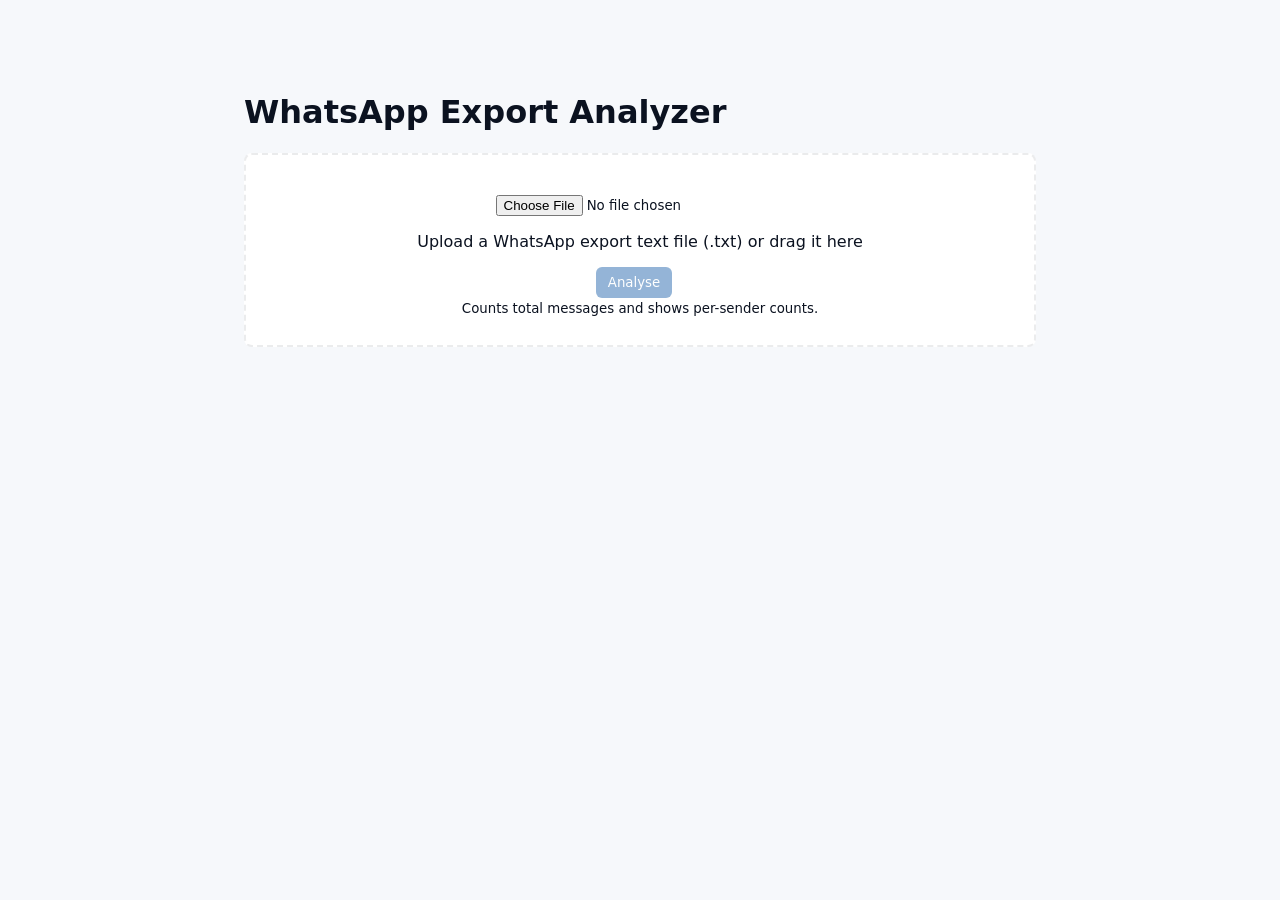
<file: index.html>
<!doctype html>
<html lang="en">
<head>
  <meta charset="utf-8" />
  <meta name="viewport" content="width=device-width,initial-scale=1" />
  <title>WhatsApp Export Analyzer</title>
  <link rel="stylesheet" href="style.css">
</head>
<body>
  <main class="container">
    <h1>WhatsApp Export Analyzer</h1>

    <div class="uploader" id="drop-area">
      <input id="fileInput" type="file" accept=".txt" />
      <p>Upload a WhatsApp export text file (.txt) or drag it here</p>
      <div class="controls">
        <button id="analyzeBtn" disabled>Analyse</button>
        <span id="file-info" class="file-info"></span>
      </div>
      <small>Counts total messages and shows per-sender counts.</small>
    </div>

    <section id="results" class="hidden">
      <h2>Results</h2>
      <ul id="stats">
        <li><strong>Total messages:</strong> <span id="total">0</span></li>
        <li><strong>Unique senders:</strong> <span id="senders">0</span></li>
        <li><strong>Media messages:</strong> <span id="media">0</span></li>
      </ul>

      <div id="per-sender">
        <h3>Messages per sender</h3>
        <table id="sender-table">
          <thead><tr><th>Sender</th><th>Messages</th><th>Media</th></tr></thead>
          <tbody></tbody>
        </table>
      </div>
    </section>
  </main>

  <script src="script.js"></script>
</body>
</html>
</file>
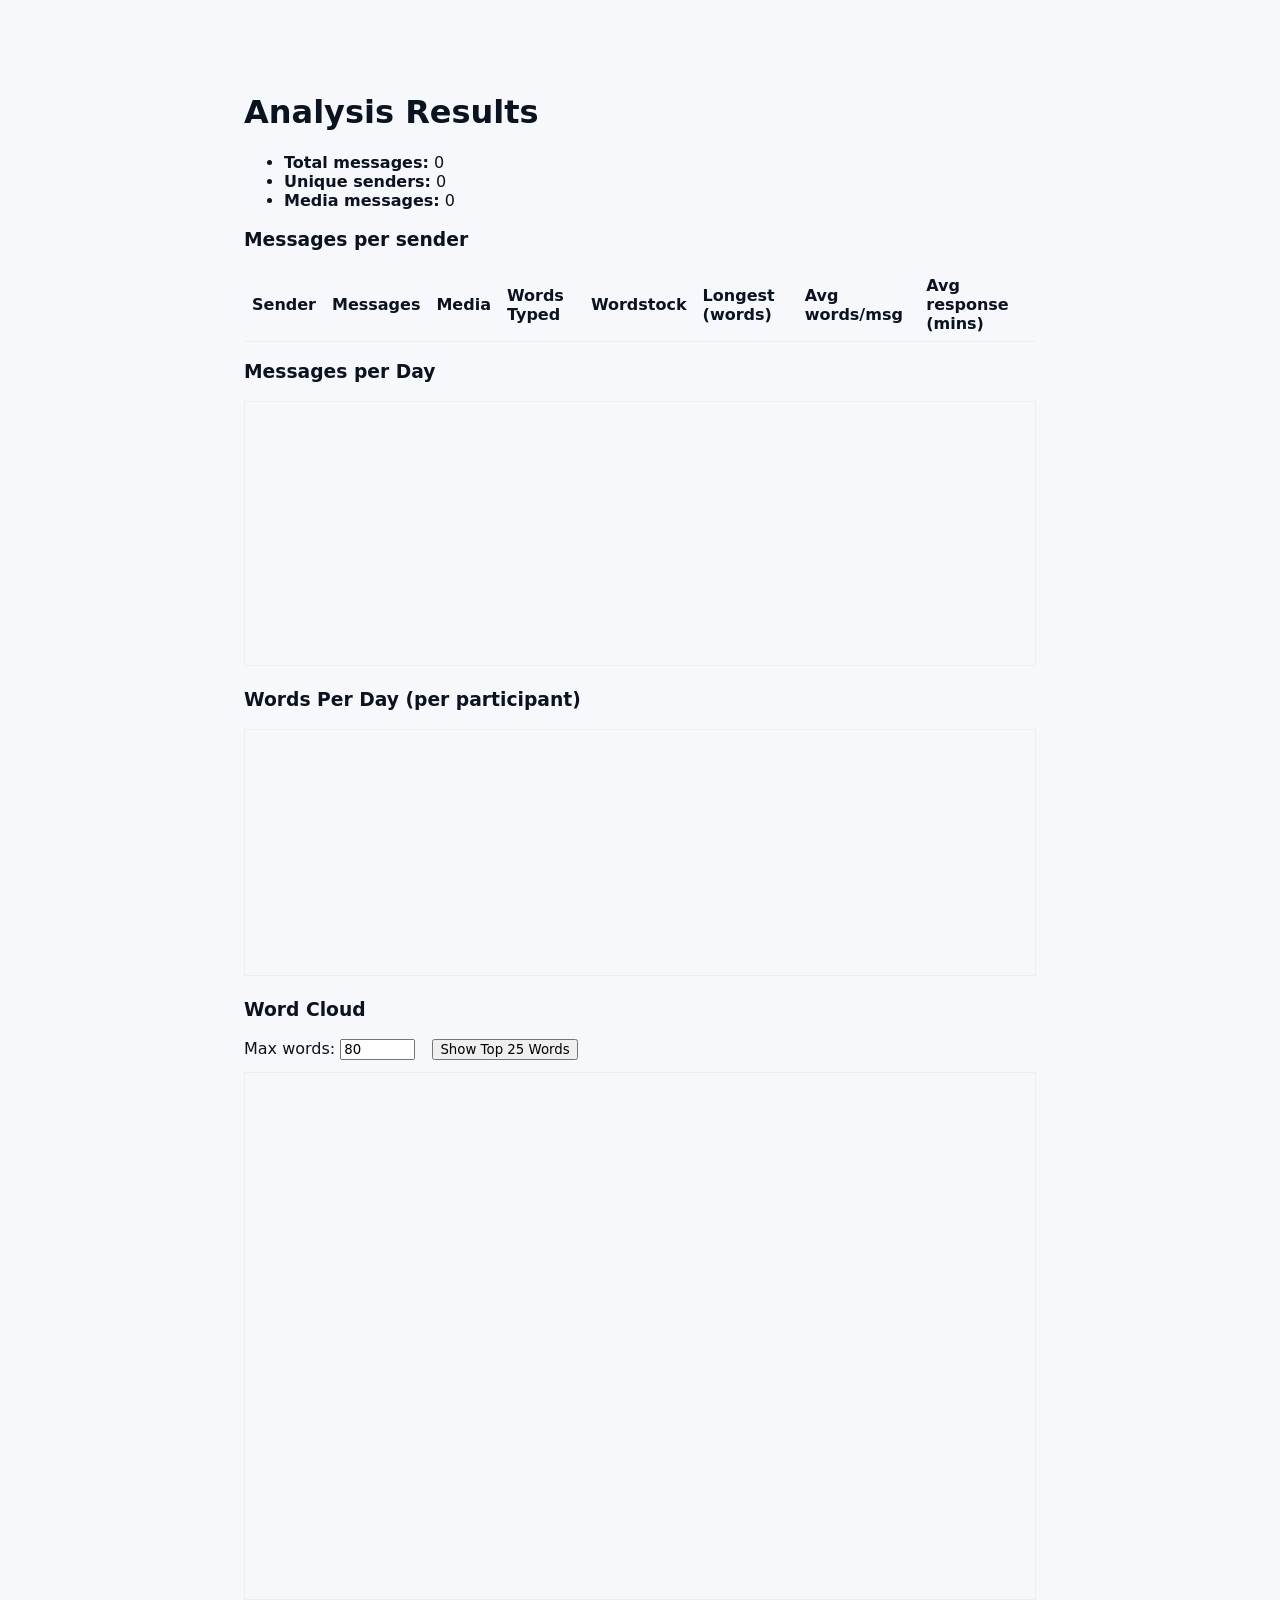
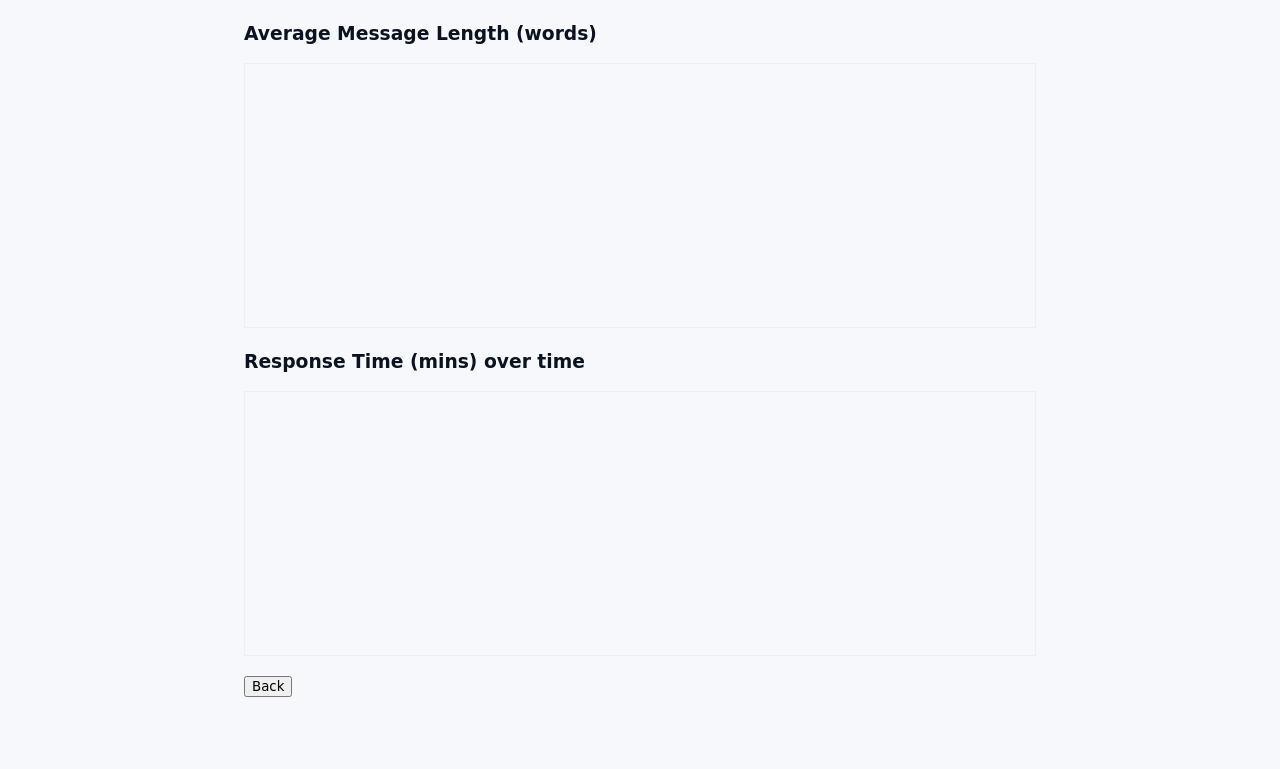
<file: results.html>
<!doctype html>
<html lang="en">
<head>
  <meta charset="utf-8" />
  <meta name="viewport" content="width=device-width,initial-scale=1" />
  <title>WhatsApp Analysis Results</title>
  <link rel="stylesheet" href="style.css">
</head>
<body>
  <main class="container">
    <h1>Analysis Results</h1>

    <section id="results-section">
      <ul id="stats">
        <li><strong>Total messages:</strong> <span id="total">0</span></li>
        <li><strong>Unique senders:</strong> <span id="senders">0</span></li>
        <li><strong>Media messages:</strong> <span id="media">0</span></li>
      </ul>

      <div id="per-sender">
        <h3>Messages per sender</h3>
        <table id="sender-table">
          <thead><tr><th>Sender</th><th>Messages</th><th>Media</th><th>Words Typed</th><th>Wordstock</th><th>Longest (words)</th><th>Avg words/msg</th><th>Avg response (mins)</th></tr></thead>
          <tbody></tbody>
        </table>
      </div>

      <div id="participants" style="margin-top:12px"></div>

      <div id="emoji-stats" style="margin-top:12px"></div>

      <div id="daily-graph" style="margin-top:18px">
        <h3>Messages per Day</h3>
        <canvas id="dayCanvas" width="900" height="300" style="border:1px solid #eee;width:100%;max-width:900px;height:auto"></canvas>
        <div id="dayLegend" style="margin-top:8px;font-size:13px"></div>
      </div>

      <div id="words-day-graph" style="margin-top:12px">
        <h3>Words Per Day (per participant)</h3>
        <canvas id="wordsDayCanvas" width="900" height="280" style="border:1px solid #eee;width:100%;max-width:900px;height:auto"></canvas>
        <div id="wordsDayLegend" style="margin-top:8px;font-size:13px"></div>
      </div>

      <div id="wordcloud-controls" style="margin-top:18px">
        <h3>Word Cloud</h3>
        <label>Max words: <input id="maxWords" type="number" value="80" min="10" max="500"/></label>
        <button id="genCloud" style="margin-left:12px">Show Top 25 Words</button>
      </div>

      <div style="margin-top:12px">
        <canvas id="wordCanvas" width="900" height="600" style="border:1px solid #eee;width:100%;max-width:900px;height:auto"></canvas>
      </div>

      <div id="topWords" style="margin-top:12px;display:none"></div>

      <div id="avg-length" style="margin-top:18px">
        <h3>Average Message Length (words)</h3>
        <canvas id="avgCanvas" width="900" height="300" style="border:1px solid #eee;width:100%;max-width:900px;height:auto"></canvas>
        <div id="avgLegend" style="margin-top:8px;font-size:13px"></div>
      </div>

      <div id="response-time" style="margin-top:18px">
        <h3>Response Time (mins) over time</h3>
        <canvas id="respCanvas" width="900" height="300" style="border:1px solid #eee;width:100%;max-width:900px;height:auto"></canvas>
        <div id="respLegend" style="margin-top:8px;font-size:13px"></div>
      </div>

      <div style="margin-top:16px">
        <button id="back">Back</button>
      </div>
    </section>
  </main>

  <script>
    const dataRaw = sessionStorage.getItem('wa_results');
    if (!dataRaw){
      document.getElementById('total').textContent = '0';
    } else {
      try {
        const d = JSON.parse(dataRaw);
        document.getElementById('total').textContent = d.total;
        document.getElementById('senders').textContent = d.senders.length;
        document.getElementById('media').textContent = d.media;

        const tbody = document.querySelector('#sender-table tbody');
        tbody.innerHTML = '';
        // show per-sender counts including words, longest message (words) and average
        d.senders.sort((a,b)=>b.count - a.count).forEach(s => {
          const tr = document.createElement('tr');
          const td1 = document.createElement('td'); td1.textContent = s.name;
          const td2 = document.createElement('td'); td2.textContent = s.count;
          const td3 = document.createElement('td'); td3.textContent = s.media || 0;
          const td4 = document.createElement('td'); td4.textContent = (s.wordsTotal!=null) ? s.wordsTotal : (d.senderTexts && d.senderTexts[s.name] ? d.senderTexts[s.name].split(/\s+/).filter(Boolean).length : 0);
          const td5 = document.createElement('td'); td5.textContent = (s.wordstock!=null) ? s.wordstock : (d.senderTexts && d.senderTexts[s.name] ? (new Set(String(d.senderTexts[s.name]).toLowerCase().replace(/[^\n\p{L}\p{N}'\s]+/gu,' ').split(/\s+/).filter(Boolean))).size : 0);
          const td6 = document.createElement('td'); td6.textContent = (s.longest!=null) ? s.longest : '0';
          const td7 = document.createElement('td'); td7.textContent = (s.avgWords!=null) ? (Math.round(s.avgWords*10)/10) : '0';
          const td8 = document.createElement('td'); td8.textContent = (s.avgResponseMin!=null) ? s.avgResponseMin : '0';
          tr.appendChild(td1); tr.appendChild(td2); tr.appendChild(td3); tr.appendChild(td4); tr.appendChild(td5); tr.appendChild(td6); tr.appendChild(td7); tr.appendChild(td8);
          tbody.appendChild(tr);
        });
        // wire wordcloud generation and toggle
        const genBtn = document.getElementById('genCloud');
        const maxWordsInput = document.getElementById('maxWords');
        const participantsEl = document.getElementById('participants');
        const canvasEl = document.getElementById('wordCanvas');
        const topWordsEl = document.getElementById('topWords');
        // build participant selector so user can pick one or more senders
        function initParticipants(){
          if (!participantsEl) return;
          participantsEl.innerHTML = '<h3>Participants</h3>';
          const ctrl = document.createElement('div');
          ctrl.style.marginTop = '6px';
          participantsEl.appendChild(ctrl);
          const list = document.createElement('div'); list.style.marginTop = '8px';
          (d.senders || []).forEach(s => {
            const label = document.createElement('label'); label.style.display='inline-block'; label.style.marginRight='12px'; label.style.marginBottom='6px';
            const cb = document.createElement('input'); cb.type='checkbox'; cb.className='participant-cb'; cb.value = s.name; cb.checked = true; cb.style.marginRight='6px';
            cb.addEventListener('change', onParticipantChange);
            const nameEl = document.createElement('span'); nameEl.textContent = s.name;
            label.appendChild(cb); label.appendChild(nameEl); list.appendChild(label);
          });
          participantsEl.appendChild(list);
        }

        function getSelectedText(){
          const checked = Array.from(document.querySelectorAll('.participant-cb:checked')).map(x=>x.value);
          if (!checked.length) return d.text || '';
          const parts = [];
          for (const name of checked){ if (d.senderTexts && d.senderTexts[name]) parts.push(d.senderTexts[name]); }
          return parts.join(' ');
        }

        function onParticipantChange(){
          if (showingCloud){ generateCloud(); } else { showTopWords(); }
          if (window._dayGraphRedraw) window._dayGraphRedraw();
          if (typeof renderEmojiStats === 'function') renderEmojiStats();
            if (window._avgGraphRedraw) window._avgGraphRedraw();
            if (window._wordsDayGraphRedraw) window._wordsDayGraphRedraw();
            if (window._respGraphRedraw) window._respGraphRedraw();
        }
        function generateCloud(){
          const text = getSelectedText();
          const maxWords = parseInt(maxWordsInput.value,10) || 80;
          renderWordCloud(text, {maxWords});
        }

        function showTopWords(){
          const text = getSelectedText();
          listTopWords(text, {maxItems:25});
        }

        // toggle behavior: default shows cloud
        let showingCloud = true;
        genBtn.textContent = 'Show Top 25 Words';
        genBtn.addEventListener('click', ()=>{
          if (showingCloud){
            // switch to list
            showingCloud = false;
            canvasEl.style.display = 'none';
            topWordsEl.style.display = 'block';
            showTopWords();
            genBtn.textContent = 'Show Word Cloud';
          } else {
            // switch to cloud
            showingCloud = true;
            topWordsEl.style.display = 'none';
            canvasEl.style.display = 'block';
            generateCloud();
            genBtn.textContent = 'Show Top 25 Words';
          }
        });

        // init participants UI, auto-generate cloud on load and render daily graph + words/time graphs
        initParticipants();
        setTimeout(()=>{
            if(d.perDay && d.perDay.length) renderDailyGraph(d.perDay, d.perSenderDay);
            if(d.perDay && d.perSenderDayWords) renderWordsPerDayGraph(d.perDay, d.perSenderDayWords);
          if(d.text) generateCloud();
          if (typeof renderEmojiStats === 'function') renderEmojiStats();
          if(d.perDay && d.perSenderDay && d.perSenderDayWords) renderAvgLengthGraph(d.perDay, d.perSenderDay, d.perSenderDayWords);
          if(d.perSenderDayResponses) renderResponseTimeGraph(d.perDay, d.perSenderDayResponses);
        }, 40);
      } catch (e){
        console.error('Failed to parse results', e);
      }
    }

    // helper to create or return a single tooltip element used by canvases
    function ensureTooltip(){
      let t = document.getElementById('canvas-tooltip');
      if (t) return t;
      t = document.createElement('div'); t.id = 'canvas-tooltip';
      t.style.position = 'fixed'; t.style.pointerEvents = 'none'; t.style.background = 'rgba(255,255,255,0.95)'; t.style.border = '1px solid #ccc'; t.style.padding = '8px'; t.style.fontSize = '12px'; t.style.boxShadow = '0 2px 8px rgba(0,0,0,0.12)'; t.style.display = 'none'; t.style.zIndex = 9999; t.style.maxWidth = '320px';
      document.body.appendChild(t);
      return t;
    }

    // common helpers
    function drawSmooth(ctx, pts){
      if (!pts || pts.length===0) return;
      if (pts.length===1){ ctx.fillRect(pts[0].x, pts[0].y, 2, 2); return; }
      ctx.beginPath(); ctx.moveTo(pts[0].x, pts[0].y);
      for (let i=1;i<pts.length-1;i++){ const xc=(pts[i].x+pts[i+1].x)/2; const yc=(pts[i].y+pts[i+1].y)/2; ctx.quadraticCurveTo(pts[i].x, pts[i].y, xc, yc); }
      const last = pts[pts.length-1]; const prev = pts[pts.length-2]; ctx.quadraticCurveTo(prev.x, prev.y, last.x, last.y);
    }

    function seriesColor(idx){ return `hsl(${(idx*57)%360} 70% 45%)`; }

    // generic hover/tooltip attachment for time-series canvases
    function setupCanvasHover(opts){
      const { canvas, dates, padding, chartW, chartH, redraw, getEntriesAtIndex, getMaxForEntries, getFooterHtml } = opts;
      if (!canvas || canvas._hoverAttached) return;
      const tooltip = ensureTooltip();
      const ctx = canvas.getContext('2d');
      function onMove(ev){
        const r = canvas.getBoundingClientRect();
        const x = ev.clientX - r.left;
        const rel = Math.max(0, Math.min(1, (x - padding) / chartW));
        const idx = Math.round(rel * (dates.length - 1));
        // redraw base chart
        if (typeof redraw === 'function') redraw();
        // get entries for this index
        const entries = (typeof getEntriesAtIndex === 'function') ? getEntriesAtIndex(idx) : [];
        entries.sort((a,b)=>b.val - a.val);
        const maxVal = (typeof getMaxForEntries === 'function') ? getMaxForEntries(entries) : Math.max(1, ...entries.map(e=>e.val||0));

        // draw vertical marker
        const markerX = padding + (idx/(dates.length-1||1))*chartW;
        ctx.beginPath(); ctx.moveTo(markerX, padding); ctx.lineTo(markerX, padding+chartH); ctx.strokeStyle = 'rgba(0,0,0,0.15)'; ctx.lineWidth = 1; ctx.stroke();

        // draw markers and build tooltip html
        let html = `<div><strong>${dates[idx]}</strong></div>`;
        for (const en of entries){
          const color = en.color || seriesColor(en.idx);
          const v = en.val || 0;
          const y = padding + chartH - (v/maxVal)*chartH;
          ctx.beginPath(); ctx.arc(markerX, y, 4, 0, Math.PI*2); ctx.fillStyle = color; ctx.fill();
          html += `<div style="color:${color}">${en.name}: ${en.display || v}</div>`;
        }
        if (typeof getFooterHtml === 'function'){ html += getFooterHtml(idx, entries) || ''; }

        tooltip.innerHTML = html; tooltip.style.display = 'block';
        const left = Math.min(window.innerWidth - 340, ev.clientX + 12); const top = Math.min(window.innerHeight - 80, ev.clientY + 12);
        tooltip.style.left = left + 'px'; tooltip.style.top = top + 'px';
      }
      function onLeave(){ tooltip.style.display='none'; if (typeof redraw === 'function') redraw(); }
      canvas.addEventListener('mousemove', onMove);
      canvas.addEventListener('mouseleave', onLeave);
      canvas._hoverAttached = true;
    }

    // render words-per-day per sender over time
    function renderWordsPerDayGraph(list, perSenderDayWords){
      const canvas = document.getElementById('wordsDayCanvas');
      const ctx = canvas.getContext('2d');
      const W = canvas.width = Math.min(900, Math.max(600, canvas.clientWidth));
      const H = canvas.height = 280;
      ctx.clearRect(0,0,W,H);
      if (!list || !list.length) return;
      const dates = list.map(x=>x.date);
      const padding = 40;
      const chartW = W - padding*2;
      const chartH = H - padding*2;

      const legend = document.getElementById('wordsDayLegend'); legend.innerHTML = '';
      if (perSenderDayWords && perSenderDayWords.length){
        perSenderDayWords.forEach((s, idx)=>{
          const color = seriesColor(idx);
          const label = document.createElement('span'); label.style.display='inline-block'; label.style.marginRight='12px'; label.style.marginBottom='6px'; label.style.verticalAlign='middle';
          const sw = document.createElement('svg'); sw.setAttribute('width','12'); sw.setAttribute('height','12'); sw.style.verticalAlign='middle'; sw.style.marginRight='6px';
          sw.innerHTML = `<rect width="12" height="12" fill="${color}"></rect>`;
          const nameEl = document.createElement('strong'); nameEl.textContent = s.name; nameEl.style.marginLeft='4px';
          label.appendChild(sw); label.appendChild(nameEl); legend.appendChild(label);
        });
      }

      

      function redrawWords(){
        const visible = [];
        let maxVal = 1;
        perSenderDayWords.forEach((s, idx)=>{
          const cb = document.querySelector(`.participant-cb[value="${s.name}"]`);
          if (cb && !cb.checked) return;
          const vals = s.daily.map(x=> x.words || 0);
          for (const v of vals) if (v>maxVal) maxVal = v;
          visible.push({ name: s.name, vals, idx });
        });

        ctx.clearRect(0,0,W,H); ctx.fillStyle='#fff'; ctx.fillRect(0,0,W,H);
        ctx.strokeStyle='#eee'; ctx.lineWidth=1; for (let g=0; g<=4; g++){ const y = padding + (g/4)*chartH; ctx.beginPath(); ctx.moveTo(padding,y); ctx.lineTo(padding+chartW,y); ctx.stroke(); }

        for (const s of visible){
          const color = seriesColor(s.idx);
          const pts = s.vals.map((v,i)=>({ x: padding + (i/(dates.length-1||1))*chartW, y: padding + chartH - (v/maxVal)*chartH }));
          drawSmooth(ctx, pts); ctx.strokeStyle = color; ctx.lineWidth = 2; ctx.stroke();
        }
        const step = Math.ceil(dates.length/8);
        for (let i=0;i<dates.length;i+=step){ const x = padding + (i/(dates.length-1||1))*chartW; ctx.fillText(dates[i], x, padding+chartH+16); }
        ctx.textAlign='right'; ctx.font='11px Arial'; for (let t=0;t<=4;t++){ const v = Math.round((maxVal/4)*t); const y = padding + chartH - Math.round((t/4)*chartH); ctx.fillText(String(v), padding-8, y+4); }
      }

      window._wordsDayGraphRedraw = redrawWords;
      redrawWords();

      // attach generic hover handler for words-per-day
      setupCanvasHover({
        canvas, dates, padding, chartW, chartH,
        redraw: redrawWords,
        getEntriesAtIndex: idx => {
          const out = [];
          perSenderDayWords.forEach((s, si)=>{
            const cb = document.querySelector(`.participant-cb[value="${s.name}"]`);
            if (cb && !cb.checked) return;
            const val = s.daily[idx] ? (s.daily[idx].words||0) : 0;
            out.push({ name: s.name, val, idx: si, color: seriesColor(si) });
          });
          return out;
        },
        getMaxForEntries: entries => Math.max(1, ...perSenderDayWords.flatMap(s=>s.daily.map(d=>d.words||0)))
      });
    }

    // render average message length per sender over time
    function renderAvgLengthGraph(list, perSenderDay, perSenderDayWords){
      const canvas = document.getElementById('avgCanvas');
      const ctx = canvas.getContext('2d');
      const W = canvas.width = Math.min(900, Math.max(600, canvas.clientWidth));
      const H = canvas.height = 300;
      ctx.clearRect(0,0,W,H);
      if (!list || !list.length) return;
      const dates = list.map(x=>x.date);
      const padding = 40;
      const chartW = W - padding*2;
      const chartH = H - padding*2;

      // background
      ctx.fillStyle = '#fff'; ctx.fillRect(0,0,W,H);

      // legend / color key
      const legend = document.getElementById('avgLegend'); legend.innerHTML = '';
      if (perSenderDay && perSenderDay.length){
        perSenderDay.forEach((s, idx)=>{
          const color = seriesColor(idx);
          const label = document.createElement('span');
          label.style.display = 'inline-block'; label.style.marginRight='12px'; label.style.marginBottom='6px'; label.style.verticalAlign='middle';
          const sw = document.createElement('svg'); sw.setAttribute('width','12'); sw.setAttribute('height','12'); sw.style.verticalAlign='middle'; sw.style.marginRight='6px';
          sw.innerHTML = `<rect width="12" height="12" fill="${color}"></rect>`;
          const nameEl = document.createElement('strong'); nameEl.textContent = s.name; nameEl.style.marginLeft='4px';
          label.appendChild(sw); label.appendChild(nameEl);
          legend.appendChild(label);
        });
      }

      // build per-sender series of averages with preserved index
      const series = perSenderDay.map((s, idx) => ({ name: s.name, counts: s.daily.map(x=>x.count), idx }));
      const wordsSeries = perSenderDayWords.map((s, idx) => ({ name: s.name, words: s.daily.map(x=>x.words), idx }));

      

      function redrawAvg(){
        // compute per-sender visible averages
        const visibleAverages = [];
        let maxAvg = 1;
        for (let i=0;i<series.length;i++){
          const sname = series[i].name;
          const cb = document.querySelector(`.participant-cb[value="${sname}"]`);
          if (cb && !cb.checked) continue;
          const counts = series[i].counts;
          const words = (wordsSeries.find(x=>x.name===sname) || {words:[]}).words;
          const avgs = counts.map((c,idx)=> c? (words[idx]/c) : 0);
          for (const v of avgs) if (v>maxAvg) maxAvg = v;
          visibleAverages.push({ name: sname, avgs, idx: series[i].idx });
        }

        // clear chart
        ctx.clearRect(0,0,W,H); ctx.fillStyle='#fff'; ctx.fillRect(0,0,W,H);
        // grid
        ctx.strokeStyle='#eee'; ctx.lineWidth=1; for (let g=0; g<=4; g++){ const y = padding + (g/4)*chartH; ctx.beginPath(); ctx.moveTo(padding,y); ctx.lineTo(padding+chartW,y); ctx.stroke(); }

        // draw per-sender lines using consistent colors
        for (let i=0;i<visibleAverages.length;i++){
          const s = visibleAverages[i]; const color = seriesColor(s.idx);
          const pts = s.avgs.map((v,idx)=>({ x: padding + (idx/(dates.length-1||1))*chartW, y: padding + chartH - (v/maxAvg)*chartH }));
          drawSmooth(ctx, pts); ctx.strokeStyle = color; ctx.lineWidth = 2; ctx.stroke();
        }

        // x labels
        ctx.fillStyle='#222'; ctx.font='12px Arial'; ctx.textAlign='center'; const step = Math.ceil(dates.length/8);
        for (let i=0;i<dates.length;i+=step){ const x = padding + (i/(dates.length-1||1))*chartW; ctx.fillText(dates[i], x, padding+chartH+16); }

        // y ticks
        ctx.textAlign='right'; ctx.font='11px Arial'; for (let t=0;t<=4;t++){ const v = Math.round((maxAvg/4)*t*10)/10; const y = padding + chartH - Math.round((t/4)*chartH); ctx.fillText(String(v), padding-8, y+4); }
      }

      window._avgGraphRedraw = redrawAvg;
      redrawAvg();

      // attach generic hover handler for avg-length
      setupCanvasHover({
        canvas, dates, padding, chartW, chartH,
        redraw: redrawAvg,
        getEntriesAtIndex: idx => {
          const out = [];
          for (let i=0;i<series.length;i++){
            const sname = series[i].name;
            const cb = document.querySelector(`.participant-cb[value="${sname}"]`);
            if (cb && !cb.checked) continue;
            const counts = series[i].counts; const words = (wordsSeries.find(x=>x.name===sname) || {words:[]}).words;
            const v = counts[idx] ? (words[idx] / counts[idx]) : 0;
            out.push({ name: sname, val: v, idx: series[i].idx, display: v.toFixed(1) });
          }
          return out;
        },
        getMaxForEntries: entries => Math.max(1, ...entries.map(e=>e.val||0))
      });
    }

    // render response time (minutes) per sender over time
    function renderResponseTimeGraph(list, perSenderDayResponses){
      const canvas = document.getElementById('respCanvas');
      const ctx = canvas.getContext('2d');
      const W = canvas.width = Math.min(900, Math.max(600, canvas.clientWidth));
      const H = canvas.height = 300;
      ctx.clearRect(0,0,W,H);
      if (!list || !list.length) return;
      const dates = list.map(x=>x.date);
      const padding = 40;
      const chartW = W - padding*2;
      const chartH = H - padding*2;

      // legend
      const legend = document.getElementById('respLegend'); legend.innerHTML = '';
      if (perSenderDayResponses && perSenderDayResponses.length){
        perSenderDayResponses.forEach((s, idx)=>{
          const color = seriesColor(idx);
          const label = document.createElement('span'); label.style.display='inline-block'; label.style.marginRight='12px'; label.style.marginBottom='6px'; label.style.verticalAlign='middle';
          const sw = document.createElement('svg'); sw.setAttribute('width','12'); sw.setAttribute('height','12'); sw.style.verticalAlign='middle'; sw.style.marginRight='6px';
          sw.innerHTML = `<rect width="12" height="12" fill="${color}"></rect>`;
          const nameEl = document.createElement('strong'); nameEl.textContent = s.name; nameEl.style.marginLeft='4px';
          label.appendChild(sw); label.appendChild(nameEl); legend.appendChild(label);
        });
      }

      

      function redrawResp(){
        // compute visible series and max
        const visible = [];
        let maxVal = 1;
        perSenderDayResponses.forEach((s, idx)=>{
          const cb = document.querySelector(`.participant-cb[value="${s.name}"]`);
          if (cb && !cb.checked) return;
          const vals = s.daily.map(x=> x.avg || 0);
          for (const v of vals) if (v>maxVal) maxVal = v;
          visible.push({ name: s.name, vals, idx });
        });

        // clear and draw grid
        ctx.clearRect(0,0,W,H); ctx.fillStyle='#fff'; ctx.fillRect(0,0,W,H);
        ctx.strokeStyle='#eee'; ctx.lineWidth=1; for (let g=0; g<=4; g++){ const y = padding + (g/4)*chartH; ctx.beginPath(); ctx.moveTo(padding,y); ctx.lineTo(padding+chartW,y); ctx.stroke(); }

        // draw lines
        for (const s of visible){
          const color = seriesColor(s.idx);
          const pts = s.vals.map((v,i)=>({ x: padding + (i/(dates.length-1||1))*chartW, y: padding + chartH - (v/maxVal)*chartH }));
          drawSmooth(ctx, pts); ctx.strokeStyle = color; ctx.lineWidth = 2; ctx.stroke();
        }

        // labels
        ctx.fillStyle='#222'; ctx.font='12px Arial'; ctx.textAlign='center'; const step = Math.ceil(dates.length/8);
        for (let i=0;i<dates.length;i+=step){ const x = padding + (i/(dates.length-1||1))*chartW; ctx.fillText(dates[i], x, padding+chartH+16); }
        ctx.textAlign='right'; ctx.font='11px Arial'; for (let t=0;t<=4;t++){ const v = Math.round((maxVal/4)*t*10)/10; const y = padding + chartH - Math.round((t/4)*chartH); ctx.fillText(String(v), padding-8, y+4); }
      }

      window._respGraphRedraw = redrawResp;
      redrawResp();

      // attach generic hover handler for response-time
      setupCanvasHover({
        canvas, dates, padding, chartW, chartH,
        redraw: redrawResp,
        getEntriesAtIndex: idx => {
          const out = [];
          perSenderDayResponses.forEach((s, si)=>{
            const cb = document.querySelector(`.participant-cb[value="${s.name}"]`);
            if (cb && !cb.checked) return;
            const val = s.daily[idx] ? (s.daily[idx].avg||0) : 0;
            out.push({ name: s.name, val, idx: si, color: seriesColor(si) });
          });
          return out;
        },
        getMaxForEntries: entries => Math.max(1, ...perSenderDayResponses.flatMap(s=>s.daily.map(d=>d.avg||0)))
      });
    }

    document.getElementById('back').addEventListener('click', ()=>{
      window.location.href = 'index.html';
    });

    // native word-cloud renderer (canvas)
    function renderWordCloud(text, opts){
      const canvas = document.getElementById('wordCanvas');
      const ctx = canvas.getContext('2d');
      const W = canvas.width = Math.min(900, Math.max(600, canvas.clientWidth));
      const H = canvas.height = 600;
      ctx.clearRect(0,0,W,H);

      if (!text || String(text).trim().length===0) return;

      // tokenize
      const stopwords = new Set(['the','and','to','a','i','you','is','in','of','for','it','that','on','my','me','are','we','this','with','have','be','not','but','as','they','at','or','was','so','if','from','just','do','what','what','how','your']);
      const cleaned = text.toLowerCase().replace(/[\u2018\u2019\u201c\u201d]/g,'').replace(/[^\p{L}\p{N}'\s]+/gu,' ');
      const parts = cleaned.split(/\s+/).filter(Boolean);
      const counts = Object.create(null);
      for (const w of parts){
        if (w.length<2) continue;
        if (stopwords.has(w)) continue;
        counts[w] = (counts[w]||0)+1;
      }
      const entries = Object.entries(counts).sort((a,b)=>b[1]-a[1]).slice(0, opts.maxWords || 80);
      if (entries.length===0) return;

      const freqs = entries.map(e=>e[1]);
      const fmin = Math.min(...freqs);
      const fmax = Math.max(...freqs);
      const minFont = 14, maxFont = 72;

      const placed = [];

      function intersects(r1, r2){
        return !(r2.x > r1.x + r1.w || r2.x + r2.w < r1.x || r2.y > r1.y + r1.h || r2.y + r2.h < r1.y);
      }

      const cx = W/2, cy = H/2;

      for (const [word, cnt] of entries){
        const norm = fmax===fmin?0.5:(cnt - fmin)/(fmax - fmin);
        const fontSize = Math.round(minFont + norm*(maxFont-minFont));
        ctx.font = fontSize + 'px Arial';
        const metrics = ctx.measureText(word);
        const w = Math.ceil(metrics.width);
        const h = Math.ceil(fontSize * 1.1);

        // spiral placement
        let placedRect = null;
        const maxAttempts = 800;
        for (let t=0;t<maxAttempts;t++){
          const angle = 0.35 * t;
          const radius = 4 + 2 * t;
          const x = Math.round(cx + radius * Math.cos(angle) - w/2);
          const y = Math.round(cy + radius * Math.sin(angle) - h/2);
          const rect = {x,y,w,h};
          // bounds
          if (rect.x < 0 || rect.y < 0 || rect.x + rect.w > W || rect.y + rect.h > H) continue;
          let ok = true;
          for (const p of placed){ if (intersects(rect, p)) { ok=false; break; } }
          if (ok){ placedRect = rect; break; }
        }
        if (!placedRect) continue;

        // draw
        ctx.fillStyle = seriesColor(cnt);
        ctx.font = fontSize + 'px Arial';
        ctx.fillText(word, placedRect.x, placedRect.y + Math.round(h*0.8));
        placed.push(placedRect);
      }
    }

    // render emoji statistics for selected participants
    function renderEmojiStats(){
      const container = document.getElementById('emoji-stats');
      container.innerHTML = '';
      // helper: extract emojis using unicode Extended_Pictographic property
      const emojiRx = /\p{Extended_Pictographic}/gu;

      // get selected participant names
      const selected = Array.from(document.querySelectorAll('.participant-cb:checked')).map(x=>x.value);
      const selectedAll = selected.length === 0; // empty => all

      // combined text
      const combined = getSelectedText();

      function countEmojisFromText(text){
        const counts = Object.create(null);
        if (!text) return counts;
        let m;
        while ((m = emojiRx.exec(text)) !== null){
          const e = m[0];
          counts[e] = (counts[e]||0) + 1;
        }
        return counts;
      }

      // combined top 5
      const combinedCounts = countEmojisFromText(combined);
      const combinedEntries = Object.entries(combinedCounts).sort((a,b)=>b[1]-a[1]).slice(0,5);

      const heading = document.createElement('h3'); heading.textContent = 'Top Emojis'; container.appendChild(heading);
      if (combinedEntries.length===0){
        const p = document.createElement('div'); p.textContent = 'No emojis found for selected participants.'; container.appendChild(p);
      } else {
        const row = document.createElement('div'); row.style.marginBottom='8px';
        combinedEntries.forEach(([e,c])=>{
          const span = document.createElement('span'); span.style.display='inline-block'; span.style.marginRight='12px'; span.style.fontSize='20px'; span.textContent = `${e} ${c}`;
          row.appendChild(span);
        });
        container.appendChild(row);
      }
    }

    // render daily messages bar chart; expects array [{date:'YYYY-MM-DD',count: N}, ...]
    function renderDailyGraph(list, perSenderDay){
      const canvas = document.getElementById('dayCanvas');
      const ctx = canvas.getContext('2d');
      const W = canvas.width = Math.min(900, Math.max(600, canvas.clientWidth));
      const H = canvas.height = 300;
      ctx.clearRect(0,0,W,H);
      if (!list || !list.length) return;
      const dates = list.map(x=>x.date);
      const totalCounts = list.map(x=>x.count);
      const max = Math.max(...totalCounts, 1);
      const padding = 40;
      const chartW = W - padding*2;
      const chartH = H - padding*2;

      // background
      ctx.fillStyle = '#fff'; ctx.fillRect(0,0,W,H);

      // draw grid lines
      ctx.strokeStyle = '#eee'; ctx.lineWidth = 1;
      for (let g=0; g<=4; g++){
        const y = padding + (g/4)*chartH;
        ctx.beginPath(); ctx.moveTo(padding, y); ctx.lineTo(padding+chartW, y); ctx.stroke();
      }

      // legend area: show total toggle and per-sender swatches. Visibility is driven
      // by the participant checkboxes (so the same controls affect wordcloud and graph).
      const colors = [];
      const legend = document.getElementById('dayLegend');
      legend.innerHTML = '';
      // add total toggle
      const totalToggle = document.createElement('label');
      totalToggle.style.display = 'inline-block'; totalToggle.style.marginRight='12px'; totalToggle.style.marginBottom='6px';
      const totalCb = document.createElement('input'); totalCb.type = 'checkbox'; totalCb.checked = true; totalCb.style.marginRight='6px';
      const totalLabel = document.createElement('span'); totalLabel.textContent = 'Show total';
      totalToggle.appendChild(totalCb); totalToggle.appendChild(totalLabel);
      legend.appendChild(totalToggle);
      // store basic state; visibility is read from participant checkboxes
      window._dayGraphState = { dates, perSenderDay };
      if (perSenderDay && perSenderDay.length){
        perSenderDay.forEach((s, idx)=>{
          const color = seriesColor(idx);
          colors.push(color);

          // legend swatch + name (no checkbox here; use participant controls)
          const label = document.createElement('span');
          label.style.display = 'inline-block'; label.style.marginRight='12px'; label.style.marginBottom='6px'; label.style.verticalAlign='middle';
          const sw = document.createElement('svg'); sw.setAttribute('width','12'); sw.setAttribute('height','12'); sw.style.verticalAlign='middle'; sw.style.marginRight='6px';
          sw.innerHTML = `<rect width="12" height="12" fill="${color}"></rect>`;
          const nameEl = document.createElement('strong'); nameEl.textContent = s.name; nameEl.style.marginLeft='4px';
          label.appendChild(sw); label.appendChild(nameEl);
          legend.appendChild(label);
        });
      }

      

      // redraw function that respects visibility and rescales axes
      function redrawLines(){
        // compute visible max from visible senders (determined by participant checkboxes)
        const visibleSenderSeries = [];
        if (perSenderDay && perSenderDay.length){
          perSenderDay.forEach((s, idx)=>{
            const cb = document.querySelector(`.participant-cb[value="${s.name}"]`);
            if (!cb || cb.checked){
              visibleSenderSeries.push(s.daily.map(x=>x.count));
            }
          });
        }

        // compute visibleTotals (sum across visible senders per date)
        const visibleTotals = [];
        for (let i=0;i<dates.length;i++){
          let sum = 0;
          for (const series of visibleSenderSeries) sum += (series[i]||0);
          visibleTotals.push(sum);
        }

        // determine y-axis max: if total line is shown, include visibleTotals; otherwise base on per-sender maxima
        let maxFromSenders = 1;
        if (visibleSenderSeries.length){
          for (const s of visibleSenderSeries){ for (const v of s) if (v>maxFromSenders) maxFromSenders = v; }
        }
        const maxFromTotals = (window._dayGraphState.showTotal !== false) ? Math.max(...visibleTotals, 1) : 0;
        const maxVal = Math.max(maxFromSenders, maxFromTotals, 1);

        // clear only the chart area
        ctx.clearRect(0,0,W,H);
        // background and grid
        ctx.fillStyle = '#fff'; ctx.fillRect(0,0,W,H);
        ctx.strokeStyle = '#eee'; ctx.lineWidth = 1;
        for (let g=0; g<=4; g++){
          const y = padding + (g/4)*chartH;
          ctx.beginPath(); ctx.moveTo(padding, y); ctx.lineTo(padding+chartW, y); ctx.stroke();
        }

        // draw per-sender lines if visible (smooth)
        if (perSenderDay && perSenderDay.length){
          perSenderDay.forEach((s, idx)=>{
            const cb = document.querySelector(`.participant-cb[value="${s.name}"]`);
            if (cb && !cb.checked) return;
            const color = seriesColor(idx);
            const points = s.daily.map((x,i)=>({ x: padding + (i/(s.daily.length-1||1))*chartW, y: padding + chartH - (x.count/maxVal)*chartH }));
            drawSmooth(ctx, points);
            ctx.strokeStyle = color; ctx.lineWidth = 2; ctx.stroke();
          });
        }

        // draw total line if enabled (use visibleTotals so total reflects hidden/visible senders)
        if (window._dayGraphState.showTotal !== false){
          const totalPoints = visibleTotals.map((v,i)=>({ x: padding + (i/(visibleTotals.length-1||1))*chartW, y: padding + chartH - (v/maxVal)*chartH }));
          drawSmooth(ctx, totalPoints);
          ctx.strokeStyle = '#000'; ctx.lineWidth = 3; ctx.stroke();
        }

        // x labels
        ctx.fillStyle = '#222'; ctx.font = '12px Arial'; ctx.textAlign = 'center';
        const step = Math.ceil(dates.length / 8);
        for (let i=0;i<dates.length;i+=step){
          const x = padding + (i/(dates.length-1||1))*chartW;
          ctx.fillText(dates[i], x, padding + chartH + 16);
        }

        // y axis ticks (based on maxVal)
        ctx.textAlign = 'right'; ctx.font = '11px Arial';
        for (let t=0;t<=4;t++){
          const v = Math.round((maxVal/4)*t);
          const y = padding + chartH - Math.round((v/maxVal)*chartH);
          ctx.fillText(String(v), padding-8, y+4);
        }
      }

      // attach total toggle handler and initial state
      window._dayGraphState.showTotal = true;
      totalCb.addEventListener('change', ()=>{ window._dayGraphState.showTotal = totalCb.checked; redrawLines(); });

      // expose redraw so participant change handler can update the graph
      window._dayGraphRedraw = redrawLines;

      // initial draw
      redrawLines();

      // attach generic hover handler
      setupCanvasHover({
        canvas, dates, padding, chartW, chartH,
        redraw: redrawLines,
        getEntriesAtIndex: idx => {
          const out = [];
          if (perSenderDay && perSenderDay.length){
            perSenderDay.forEach((s, si)=>{
              const cb = document.querySelector(`.participant-cb[value="${s.name}"]`);
              if (!cb || cb.checked){ const val = (s.daily[idx] && s.daily[idx].count) || 0; out.push({ name: s.name, val, idx: si, color: seriesColor(si) }); }
            });
          }
          // include total as footer via getFooterHtml
          return out;
        },
        getMaxForEntries: entries => {
          // compute max including totals if shown
          let maxFromSenders = Math.max(1, ...entries.map(e=>e.val||0));
          if (window._dayGraphState && window._dayGraphState.showTotal !== false){
            const totals = dates.map((d,i)=>{ let sum=0; for (const s of perSenderDay) { const val = (s.daily[i] && s.daily[i].count) || 0; const cb = document.querySelector(`.participant-cb[value=\"${s.name}\"]`); if (!cb || cb.checked) sum+=val; } return sum; });
            return Math.max(maxFromSenders, Math.max(1, ...totals));
          }
          return maxFromSenders;
        },
        getFooterHtml: (idx, entries) => {
          if (window._dayGraphState && window._dayGraphState.showTotal !== false){ let tot=0; for (const s of perSenderDay){ const cb = document.querySelector(`.participant-cb[value=\"${s.name}\"]`); if (!cb || cb.checked) tot += (s.daily[idx] && s.daily[idx].count) || 0; } return `<div style="margin-top:6px"><strong>Total: ${tot}</strong></div>`; } return '';
        }
      });
    }

    // list top words with counts and relative frequencies
    function listTopWords(text, opts){
      const container = document.getElementById('topWords');
      container.innerHTML = '';
      if (!text || String(text).trim().length===0){ container.textContent = 'No text available for word list.'; return; }

      const stopwords = new Set(['the','and','to','a','i','you','is','in','of','for','it','that','on','my','me','are','we','this','with','have','be','not','but','as','they','at','or','was','so','if','from','just','do','what','how','your']);
      const cleaned = text.toLowerCase().replace(/[\u2018\u2019\u201c\u201d]/g,'').replace(/[^\p{L}\p{N}'\s]+/gu,' ');
      const parts = cleaned.split(/\s+/).filter(Boolean);
      const counts = Object.create(null);
      let total = 0;
      for (const w of parts){
        if (w.length<2) continue;
        if (stopwords.has(w)) continue;
        counts[w] = (counts[w]||0)+1; total += 1;
      }
      const entries = Object.entries(counts).sort((a,b)=>b[1]-a[1]).slice(0, opts.maxItems || 25);

      const table = document.createElement('table');
      table.style.width = '100%';
      table.style.borderCollapse = 'collapse';
      const thead = document.createElement('thead');
      thead.innerHTML = '<tr><th style="text-align:left;padding:6px">Word</th><th style="padding:6px">Count</th><th style="padding:6px">Frequency</th></tr>';
      table.appendChild(thead);
      const tbody = document.createElement('tbody');
      for (const [w,c] of entries){
        const tr = document.createElement('tr');
        tr.innerHTML = `<td style="padding:6px">${w}</td><td style="text-align:center;padding:6px">${c}</td><td style="text-align:center;padding:6px">${((c/total)*100).toFixed(1)}%</td>`;
        tbody.appendChild(tr);
      }
      table.appendChild(tbody);
      container.appendChild(table);
      // scroll into view
      container.scrollIntoView({behavior:'smooth'});
    }
  </script>
</body>
</html>
</file>
<file: style.css>
:root{--bg:#f6f8fb;--card:#fff;--accent:#2b6cb0}
*{box-sizing:border-box;font-family:system-ui,-apple-system,Segoe UI,Roboto,'Helvetica Neue',Arial}
body{margin:0;background:var(--bg);color:#0b1220}
.container{max-width:840px;margin:48px auto;padding:24px}
.uploader{background:var(--card);border:2px dashed rgba(11,18,32,0.08);padding:28px;text-align:center;border-radius:8px}
.uploader input{display:block;margin:12px auto}
.uploader .controls{display:flex;gap:12px;align-items:center;justify-content:center;margin-top:8px}
.uploader .controls button{background:var(--accent);color:#fff;border:none;padding:8px 12px;border-radius:6px;cursor:pointer}
.uploader .controls button:disabled{opacity:0.5;cursor:not-allowed}
.file-info{font-size:0.9rem;color:#556}
.hidden{display:none}
#results{margin-top:20px;background:var(--card);padding:18px;border-radius:8px}
#sender-table{width:100%;border-collapse:collapse;margin-top:10px}
#sender-table th,#sender-table td{padding:8px;border-bottom:1px solid #eee;text-align:left}
</file>
